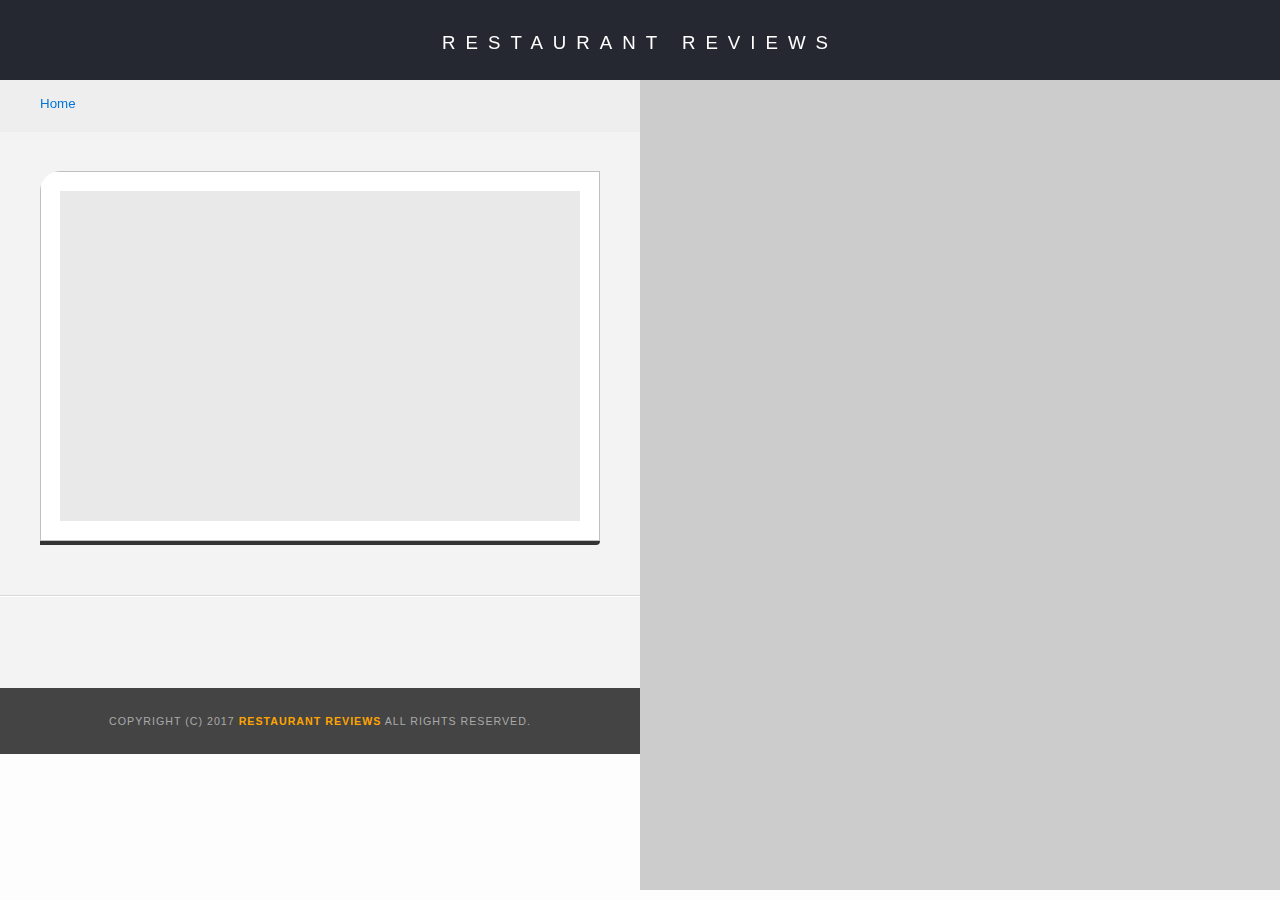
<file: restaurant.html>
<!DOCTYPE html>
<html>

<head>
  <meta charset="utf-8">
  <meta http-equiv="X-UA-Compatible" content="IE=edge,chrome=1">
  <meta name="viewport" content="width=device-width, initial-scale=1.0, maximum-scale=1.0, user-scalable=0">
  <!-- Normalize.css for better cross-browser consistency -->
  <link rel="stylesheet" src="//normalize-css.googlecode.com/svn/trunk/normalize.css" />
  <!-- Main CSS file -->
  <link rel="stylesheet" href="css/styles.css" type="text/css">
  <title>Restaurant Info</title>
</head>

<body class="inside">
  <!-- Beginning header -->
  <header role="banner">
    <!-- Beginning nav -->
    <nav role="navigation" role="navigation">
      <h1><a href="/">Restaurant Reviews</a></h1>
    </nav>
    <!-- Beginning breadcrumb -->
    <ul id="breadcrumb" aria-label="Breadcrumb">
      <li><a href="/" aria-current="page">Home</a></li>
    </ul>
    <!-- End breadcrumb -->
    <!-- End nav -->
  </header>
  <!-- End header -->

  <!-- Beginning main -->
  <main id="maincontent" role="main">
    <!-- Beginning map -->
    <section id="map-container" role="application">
      <div id="map"></div>
    </section>
    <!-- End map -->
    <!-- Beginning restaurant -->
    <section id="restaurant-container" role="region">
      <div class="restaurant-container-inner">
        <h1 id="restaurant-name"></h1>
        <img id="restaurant-img">
        <p id="restaurant-cuisine"></p>
        <p id="restaurant-address"></p>
        <table id="restaurant-hours"></table>
      </div>

    </section>
    <!-- end restaurant -->
    <!-- Beginning reviews -->
    <section id="reviews-container" role="region">
      <ul id="reviews-list"></ul>

    </section>
    <!-- End reviews -->
  </main>
  <!-- End main -->

  <!-- Beginning footer -->
  <footer id="footer" role="contentinfo">
    Copyright (c) 2017 <a href="/"><strong>Restaurant Reviews</strong></a> All Rights Reserved.
  </footer>
  <!-- End footer -->

  <!-- Beginning scripts -->
  <!-- Database helpers -->
  <script type="text/javascript" src="js/dbhelper.js"></script>
  <!-- Main javascript file -->
  <script type="text/javascript" src="js/restaurant_info.js"></script>
  <!-- Google Maps -->
  <script async defer src="https://maps.googleapis.com/maps/api/js?key=AIzaSyA_tKbW6A5pQ-eupxI56myUnHLqYCzOjKo&libraries=places&callback=initMap"></script>
  <!-- End scripts -->

</body>

</html>
</file>
<file: css/styles.css>
@charset "utf-8";

/* CSS Document */


/* Open Sans font */

@import url(https://fonts.googleapis.com/css?family=Open+Sans:300italic,400italic,600italic,700italic,800italic,400,300,600,700,800);
*:focus {
  outline: none !important;
  text-decoration: none !important;
}

body, td, th, p {
  font-family: Arial, Helvetica, sans-serif;
  font-size: 10pt;
  color: #333;
  line-height: 1.5;
  font-feature-settings: "kern", "liga";
  -moz-font-feature-settings: "kern", "liga";
  -moz-font-feature-settings: "kern=1", "liga=1";
  -ms-font-feature-settings: "kern", "liga";
  -o-font-feature-settings: "kern", "liga";
  -webkit-font-feature-settings: "kern", "liga";
  text-rendering: OptimizeLegibility;
}

body {
  background-color: #fdfdfd;
  background-repeat: repeat;
  background-position: center top;
  margin: 0;
  position: relative;
}

ul, li {
  font-family: "Open Sans", Arial, Helvetica, sans-serif;
  font-size: 10pt;
  color: #333;
}

a {
  color: orange;
  text-decoration: none;
}

a:hover, a:focus, .selected {
  color: #3397db;
  text-decoration: none;
}

a img {
  border: none 0px #FFF;
}

h1, h2, h3, h4, h5, h6 {
  font-family: "Open Sans", Arial, Helvetica, sans-serif;
  margin: 0 0 20px;
}

article, aside, canvas, details, figcaption, figure, footer, header, hgroup, menu, nav, section, summery {
  display: block;
}

#maincontent {
  background-color: #f3f3f3;
  min-height: calc(100vh - 146px);
}


/* ====================== Navigation ====================== */

nav {
  width: 100%;
  height: 80px;
  background-color: #252831;
  display: flex;
  align-items: center;
}

nav h1 {
  margin: auto;
}

nav h1 a {
  color: #fff;
  font-size: 14pt;
  font-weight: 200;
  letter-spacing: 10px;
  text-transform: uppercase;
}

#breadcrumb {
  padding: 10px 40px 16px;
  list-style: none;
  background-color: #eee;
  font-size: 17px;
  margin: 0;
  width: calc(50% - 80px);
}


/* Display list items side by side */

#breadcrumb li {
  display: inline;
}


/* Add a slash symbol (/) before/behind each list item */

#breadcrumb li+li:before {
  padding: 8px;
  color: black;
  content: "/\00a0";
}


/* Add a color to all links inside the list */

#breadcrumb li a {
  color: #0275d8;
  text-decoration: none;
}


/* Add a color on mouse-over */

#breadcrumb li a:hover {
  color: #01447e;
  text-decoration: underline;
}


/* ====================== Map ====================== */

#map {
  height: 400px;
  width: 100%;
  background-color: #ccc;
}


/* ====================== Restaurant Filtering ====================== */

.filter-options {
  width: 100%;
  min-height: 50px;
  background-color: #3397DB;
  display: flex;
  align-items: center;
  flex-wrap: wrap;
}

.filter-options h2 {
  color: white;
  font-size: 1rem;
  font-weight: lighter;
  line-height: 1;
  margin: 0 20px;
}

.filter-options select {
  align-items: center;
  background-color: white;
  border: 1px solid #fff;
  border-radius: 10px 0;
  display: flex;
  font-family: "Open Sans", Arial, sans-serif;
  font-size: 11pt;
  height: 35px;
  letter-spacing: 0;
  margin: 10px;
  padding: 0 10px;
  width: 200px;
}


/* ====================== Restaurant Listing ====================== */

#restaurants-list {
  background-color: #f3f3f3;
  list-style: outside none none;
  margin: 0;
  padding: 30px 15px 60px;
  text-align: center;
}

#restaurants-list li {
  background-color: #fff;
  border-radius: 20px 0;
  box-shadow: 0 2px 10px rgba(0, 0, 0, 0.2);
  display: inline-block;
  font-family: "Open Sans", Arial, sans-serif;
  margin: 15px;
  min-height: 380px;
  overflow: hidden;
  padding: 0 30px 25px;
  text-align: left;
  width: 270px;
}

#restaurants-list .restaurant-img {
  background-color: #333;
  display: block;
  margin: -30px -30px 0;
  max-width: calc(100% + 60px);
  min-height: 248px;
  min-width: 100%;
}

#restaurants-list li h1 {
  color: #f18200;
  font-family: "Open Sans", Arial, sans-serif;
  font-size: 14pt;
  font-weight: 200;
  letter-spacing: 0;
  line-height: 1.3;
  margin: 20px 0 10px;
  text-transform: uppercase;
}

#restaurants-list p {
  margin: 0;
  font-size: 11pt;
}

#restaurants-list p:nth-of-type(1) {
  font-weight: bold;
  text-transform: uppercase;
}

#restaurants-list p:nth-of-type(2) {
  height: 43px;
  line-height: 1.5;
  overflow: hidden;
  width: 100%;
}

#restaurants-list li a {
  background-color: orange;
  border-bottom: 3px solid #eee;
  border-radius: 0 10px;
  color: #fff;
  display: inline-block;
  font-size: 10pt;
  margin: 15px 0 0;
  padding: 8px 30px 10px;
  text-align: center;
  text-decoration: none;
  text-transform: uppercase;
}


/* ====================== Restaurant Details ====================== */

.inside header {
  position: fixed;
  top: 0;
  width: 100%;
  z-index: 1000;
}

.inside #map-container {
  background: blue none repeat scroll 0 0;
  height: calc(100% - 90px);
  position: fixed;
  right: 0;
  top: 80px;
  width: 50%;
}

.inside #map {
  background-color: #ccc;
  height: 100%;
  width: 100%;
}

.inside #footer {
  bottom: 0;
  position: absolute;
  width: 50%;
}

#restaurant-name {
  color: #f18200;
  font-family: "Open Sans", Arial, sans-serif;
  font-size: 20pt;
  font-weight: 200;
  letter-spacing: 0;
  margin: 15px 0 30px;
  text-transform: uppercase;
}

#restaurant-img {
  background-color: #e9e9e9;
  border-radius: 20px 0 0;
  box-shadow: 0 0 0 20px #fff inset;
  color: #777;
  display: block;
  min-height: 370px;
  text-align: center;
  width: 100%;
}

#restaurant-address {
  font-size: 12pt;
  margin: 10px 0px;
}

#restaurant-cuisine {
  background-color: #333;
  border-radius: 0 0 20px;
  color: #ddd;
  font-size: 12pt;
  font-weight: 300;
  letter-spacing: 10px;
  margin: 0 0 20px;
  padding: 2px 0;
  text-align: center;
  text-transform: uppercase;
}

#restaurant-container, #reviews-container {
  border-bottom: 1px solid #d9d9d9;
  border-top: 1px solid #fff;
  padding: 140px 40px 30px;
  width: calc(50% - 80px);
}

#reviews-container {
  padding: 30px 40px 80px;
}

#reviews-container h2 {
  color: #f58500;
  font-size: 24pt;
  font-weight: 300;
  letter-spacing: -1px;
  padding-bottom: 1pt;
  text-shadow: 0 1px 0 #fff;
}

#reviews-list {
  margin: 0;
  padding: 0;
}

#reviews-list li {
  background-color: #fff;
  border-radius: 20px 0;
  box-shadow: 0 0 10px rgba(0, 0, 0, 0.05);
  display: block;
  list-style-type: none;
  margin: 0 0 30px;
  overflow: hidden;
  padding: 0 20px 20px;
  position: relative;
}

#reviews-list li p {
  margin: 0 0 10px;
}

#reviews-list p:nth-of-type(1) {
  background-color: #333;
  color: #fff;
  font-size: 14pt;
  font-weight: 200;
  margin: 0 -20px 15px;
  padding: 10px 20px;
  text-transform: none;
}

#reviews-list p:nth-of-type(2) {
  color: #ccc;
  margin: 0;
  position: absolute;
  right: 20px;
  text-shadow: 0 1px 0 #000;
  top: 13px;
  z-index: 100;
}

#reviews-list p:nth-of-type(3) {
  background-color: orange;
  border-radius: 2px;
  color: #fff;
  display: inline-block;
  font-size: 10pt;
  font-weight: bold;
  letter-spacing: 1px;
  margin: 0 -1px 10px;
  padding: 2px 10px;
  text-transform: uppercase;
}

#reviews-list p:nth-of-type(4) {
  color: #666;
}

#restaurant-hours td {
  color: #666;
  text-shadow: 0 1px 0 #fff;
}


/* ====================== Accessability ====================== */

.skip-link {
  position: absolute;
  top: -40px;
  left: 0;
  background: #BF1722;
  color: white;
  padding: 8px;
  z-index: 100;
}

.skip-link:focus {
  top: 0;
}

#footer {
  background-color: #444;
  color: #aaa;
  font-size: 8pt;
  letter-spacing: 1px;
  padding: 25px;
  text-align: center;
  text-transform: uppercase;
  box-sizing: border-box;
}

@media screen and (max-width: 767px) {
  nav h1 a {
    color: #fff;
    font-size: 11pt;
    font-weight: 200;
    letter-spacing: 6px;
    text-transform: uppercase;
  }
  .inside #footer {
    bottom: 0;
    position: absolute;
    width: 100%;
  }
  #breadcrumb {
    width: 100%;
    padding-left: 20px;
  }
  .inside #map-container {
    background: blue none repeat scroll 0 0;
    height: 270px;
    margin: 130px 0 0;
    position: static;
    right: 0;
    top: 80px;
    width: 100%;
  }
  #restaurant-container, #reviews-container {
    border-bottom: 1px solid #d9d9d9;
    border-top: 1px solid #fff;
    box-sizing: border-box;
    padding: 10px 20px 30px;
    width: 100%;
  }
  #restaurant-name {
    color: #f18200;
    font-family: "Open Sans", Arial, sans-serif;
    font-size: 16pt;
    font-weight: 400;
    letter-spacing: 0;
    line-height: 1.2;
    margin: 15px 0 25px;
    text-transform: uppercase;
  }
  #restaurant-img {
    background-color: #e9e9e9;
    border-radius: 20px 0 0;
    box-shadow: 0 0 0 20px #fff inset;
    color: #777;
    display: block;
    min-height: 120px;
    text-align: center;
    width: 100%;
  }
  #restaurant-cuisine {
    background-color: #333;
    border-radius: 0 0 20px;
    color: #ddd;
    font-size: 10pt;
    font-weight: 300;
    letter-spacing: 10px;
    margin: 0 0 20px;
    padding: 2px 0;
    text-align: center;
    text-transform: uppercase;
  }
  #reviews-container {
    padding: 20px 20px 90px;
  }
  .filter-options h2 {
    width: 10%;
  }
  .filter-options select {
    width: 35%;
  }
}

@media screen and (max-width: 390px) {
  #restaurants-list li {
    background-color: #fff;
    border-radius: 20px 0;
    box-shadow: 0 2px 10px rgba(0, 0, 0, 0.2);
    display: inline-block;
    font-family: "Open Sans", Arial, sans-serif;
    margin: 15px 0;
    min-height: 380px;
    overflow: hidden;
    padding: 0 30px 25px;
    text-align: left;
    width: 90%;
    box-sizing: border-box;
  }
  .filter-options h2 {
    padding-top: 15px;
    width: 100%;
  }
  .filter-options select {
    width: 100%;
  }
}
</file>
